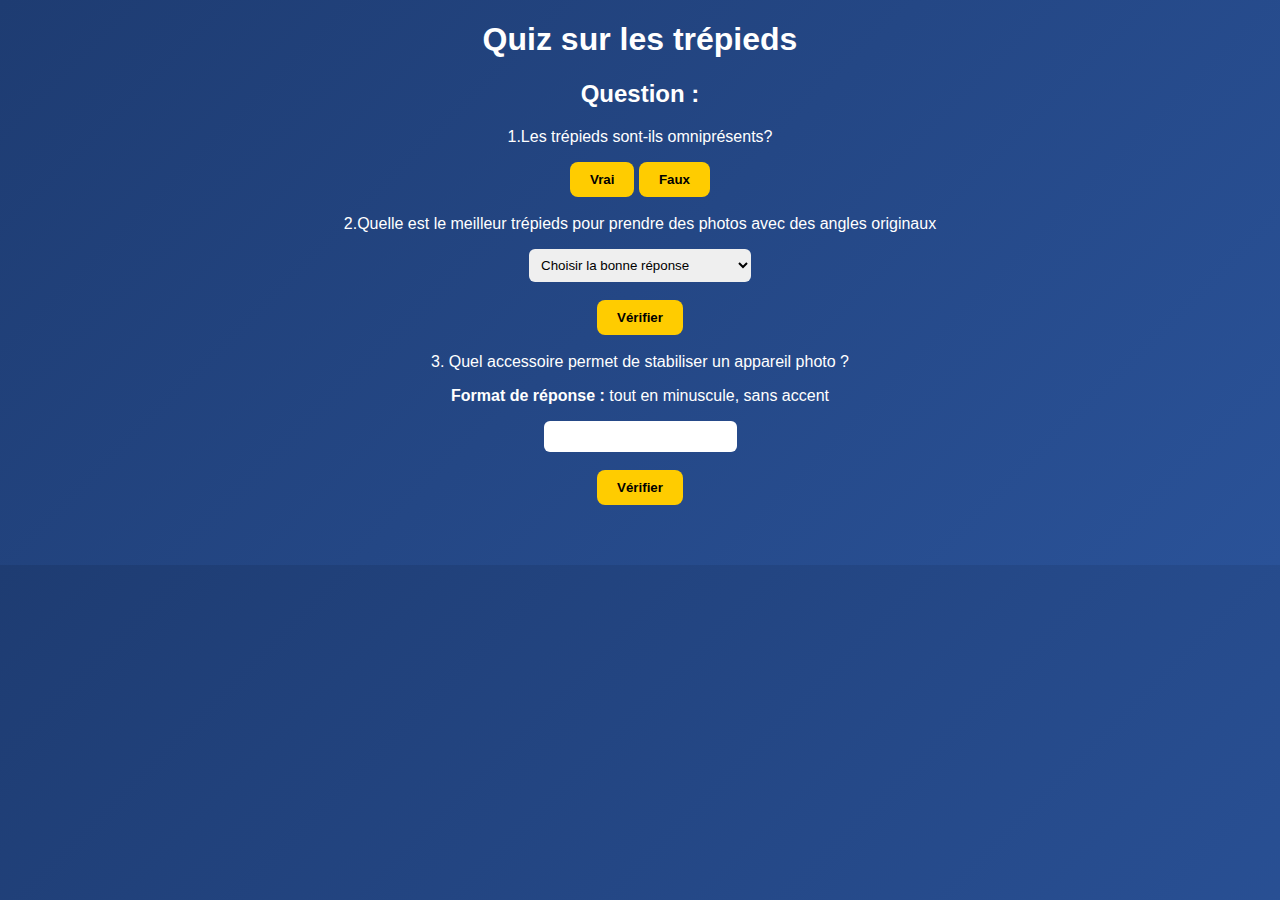
<file: index.html>
<!DOCTYPE html>
<html lang="fr">
<head>
  <meta charset="UTF-8">
  <meta http-equiv="X-UA-Compatible" content="IE=edge">
  <meta name="viewport" content="width=device-width, initial-scale=1.0">
  <link rel="stylesheet" href="style1.css">
  <title>Titre de la page</title>
</head>
<body>
  <div class="fond" id="fond">
  <center><h1>Quiz sur les trépieds</h1></center>
    <script>
function verifier(reponse) {
    if (reponse === true) {
        document.getElementById("resultat").innerHTML = "✅ Bonne réponse !";
    } else {
        document.getElementById("resultat").innerHTML = "❌ Mauvaise réponse.";
    }
}
</script>
<h2>Question : </h2>
<p>1.Les trépieds sont-ils omniprésents?</p>

<button onclick="verifier(true)">Vrai</button>
<button onclick="verifier(false)">Faux</button>

<p id="resultat"></p>
  

    

    
    
<p>2.Quelle est le meilleur trépieds pour prendre des photos avec des angles originaux</p>


<select id="choix">
  <option value="">Choisir la bonne réponse</option>
  <option value="1">Trépieds complets</option>
  <option value="2">Manfrotto Element MII Traveler</option>
  <option value="3">Joby GorillaPod 3K PRO Stand</option>
</select>

<br><br>

<button onclick="verifi()">Vérifier</button>

<p id="result"></p>

<script>
function verifi() {
    var reponse = document.getElementById("choix").value;

    if (reponse === "3") {
        document.getElementById("result").innerHTML = "✅ Bonne réponse !";
    } else {
        document.getElementById("result").innerHTML = "❌ Mauvaise réponse.";
    }
}
</script>
  
  
  
  

    

<p>3. Quel accessoire permet de stabiliser un appareil photo ?</p>
<p><b>Format de réponse :</b> tout en minuscule, sans accent</p>

<input type="text" id="reponse">

<br><br>

<button onclick="verifier3()">Vérifier</button>

<p id="resultat3"></p>

<script>
function verifier3() {

    var reponse = document.getElementById("reponse").value;

    if (reponse === "trepied") {
        document.getElementById("resultat3").innerHTML = "✅ Bonne réponse !";
    } else {
        document.getElementById("resultat3").innerHTML = "❌ Mauvaise réponse.";
    }

}
</script>
<br><br>


    
</body>
</html>
</file>
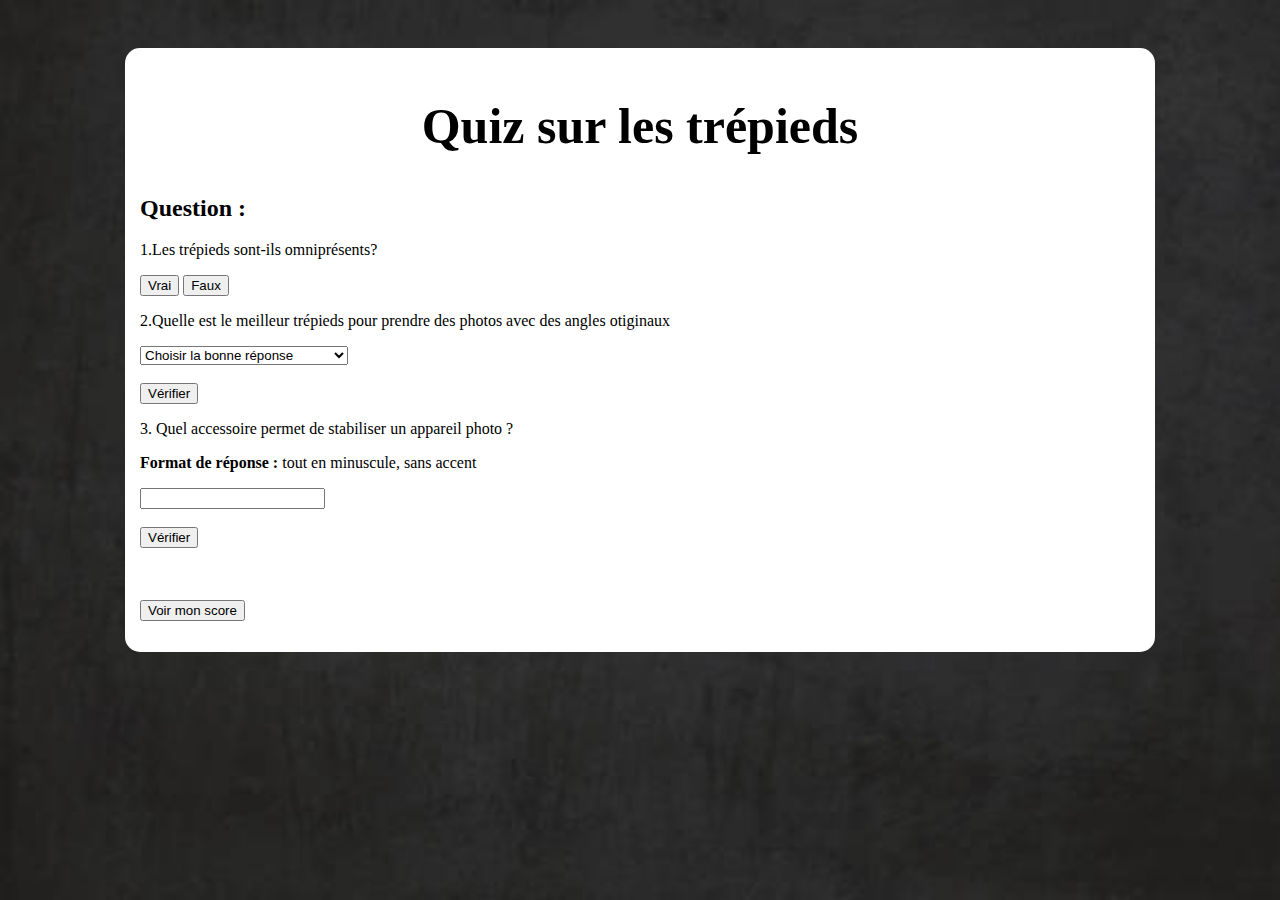
<file: test.html>
<!DOCTYPE html>
<html lang="fr">
<head>
  <meta charset="UTF-8">
  <meta http-equiv="X-UA-Compatible" content="IE=edge">
  <meta name="viewport" content="width=device-width, initial-scale=1.0">
  <link rel="stylesheet" href="style.css">
  <title>Titre de la page</title>
</head>
<body>
  <div class="fond" id="fond">
  <center><h1>Quiz sur les trépieds</h1></center>
    <script>
function verifier(reponse) {
    if (reponse === true) {
        document.getElementById("resultat").innerHTML = "✅ Bonne réponse !";
    } else {
        document.getElementById("resultat").innerHTML = "❌ Mauvaise réponse.";
    }
}
</script>
<h2>Question : </h2>
<p>1.Les trépieds sont-ils omniprésents?</p>

<button onclick="verifier(true)">Vrai</button>
<button onclick="verifier(false)">Faux</button>

<p id="resultat"></p>
  

    

    
    
<p>2.Quelle est le meilleur trépieds pour prendre des photos avec des angles otiginaux</p>


<select id="choix">
  <option value="">Choisir la bonne réponse</option>
  <option value="1">Trépieds complets</option>
  <option value="2">Manfrotto Element MII Traveler</option>
  <option value="3">Joby GorillaPod 3K PRO Stand</option>
</select>

<br><br>

<button onclick="verifi()">Vérifier</button>

<p id="result"></p>

<script>
function verifi() {
    var reponse = document.getElementById("choix").value;

    if (reponse === "3") {
        document.getElementById("result").innerHTML = "✅ Bonne réponse !";
    } else {
        document.getElementById("result").innerHTML = "❌ Mauvaise réponse.";
    }
}
</script>
  
  
  
  

    

<p>3. Quel accessoire permet de stabiliser un appareil photo ?</p>
<p><b>Format de réponse :</b> tout en minuscule, sans accent</p>

<input type="text" id="reponse">

<br><br>

<button onclick="verifierTexte()">Vérifier</button>

<p id="resultat3"></p>

<script>
function verifierTexte() {
    var reponse = document.getElementById("reponse").value;

    if (reponse === "trepied") {
        document.getElementById("resultat3").innerHTML = "✅ Bonne réponse !";
    } else {
        document.getElementById("resultat3").innerHTML = "❌ Mauvaise réponse.";
    }
}
</script>




    
<script>
let score = 0;
let q1 = false;
let q2 = false;
let q3 = false;

function verifier(reponse) {
    if (reponse === true) {
        document.getElementById("resultat").innerHTML = "✅ Bonne réponse !";
        if (!q1) { score++; q1 = true; }
    } else {
        document.getElementById("resultat").innerHTML = "❌ Mauvaise réponse.";
    }
}

function verifi() {
    var reponse = document.getElementById("choix").value;

    if (reponse === "3") {
        document.getElementById("result").innerHTML = "✅ Bonne réponse !";
        if (!q2) { score++; q2 = true; }
    } else {
        document.getElementById("result").innerHTML = "❌ Mauvaise réponse.";
    }
}

function verifierTexte() {
    var reponse = document.getElementById("reponse").value;

    if (reponse === "trepied") {
        document.getElementById("resultat3").innerHTML = "✅ Bonne réponse !";
        if (!q3) { score++; q3 = true; }
    } else {
        document.getElementById("resultat3").innerHTML = "❌ Mauvaise réponse.";
    }
}

function afficherScore() {
    let message = "";

    if (score === 3) {
        message = "🏆 Excellent ! Tu connais très bien les trépieds.";

      document.getElementById("fond").style.backgroundImage = "url('https://st2.depositphotos.com/2398103/5273/v/450/depositphotos_52734623-stock-illustration-vector-well-done-star.jpg')";

      document.getElementById("fond").style.backgroundSize = "cover";
    }
    else if (score === 2) {
        message = "👍 Bien joué !";
    }
    else if (score === 1) {
        message = "🙂 Pas mal, mais tu peux faire mieux.";
    }
    else {
        message = "📚 À revoir.";
    }

    document.getElementById("scoreFinal").innerHTML =
        "🎯 Ton score final est : " + score + " / 3 <br>" + message;
}
</script>

<br><br>

<button onclick="afficherScore()">Voir mon score</button>

<p id="scoreFinal"></p>
  
  </div>
</body>
</html>
</file>
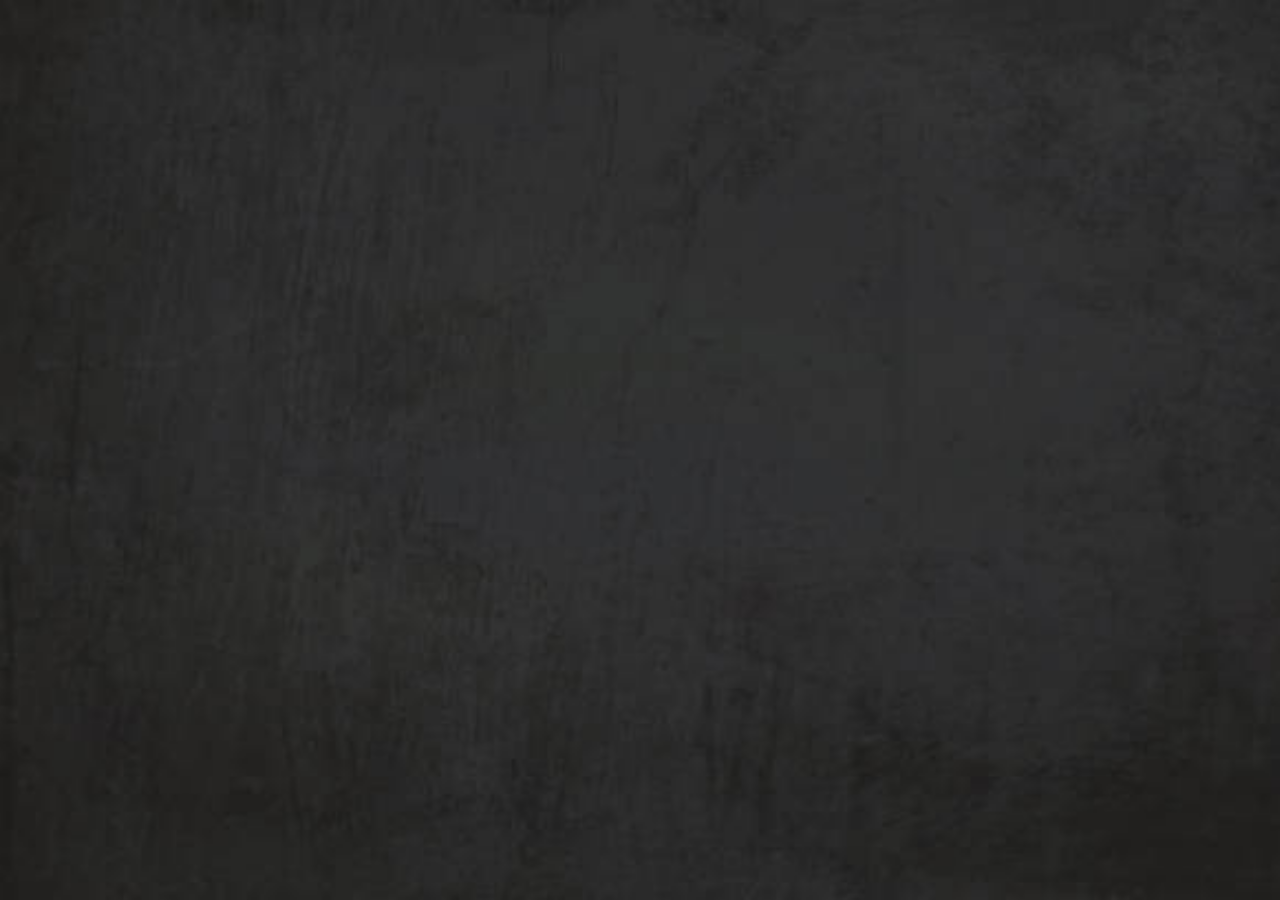
<file: trep1.html>
<!DOCTYPE html>
<html lang="fr">
<head>
  <meta charset="UTF-8">
  <meta http-equiv="X-UA-Compatible" content="IE=edge">
  <meta name="viewport" content="width=device-width, initial-scale=1.0">
  <link rel="stylesheet" href="style.css">
  <title>Titre de la page</title>
</head>
<body>
  
</body>
</html>
</file>
<file: style1.css>
body{
    background: linear-gradient(135deg, #1e3c72, #2a5298);
    font-family: Arial, sans-serif;
    color:white;
    text-align:center;
}
.fond{
    animation: apparition 1.5s ease-in;
}

@keyframes apparition{
    from{
        opacity:0;
        transform: translateY(-20px);
    }
    to{
        opacity:1;
        transform: translateY(0);
    }
}
h1{
    animation: couleurTitre 4s infinite alternate;
}

@keyframes couleurTitre{
    0%{
        color:white;
    }
    50%{
        color:#ffcc00;
    }
    100%{
        color:#00ffd9;
    }
}

button{
    padding:10px 20px;
    border:none;
    border-radius:8px;
    background:#ffcc00;
    cursor:pointer;
    font-weight:bold;
    transition: transform 0.3s, background 0.3s;
}
button:hover{
    transform: scale(1.1);
    background:#ffaa00;
}

select, input{
    padding:8px;
    border-radius:6px;
    border:none;
}

#resultat, #result{
    font-size:18px;
    margin-top:10px;
}
</file>
<file: style.css>
ol a {
  color: blue;
  
}
  
p a {
  color: blue;
  
}

th{
  background-color: white;
  
}
.ok{
  background-color: white;
  background-position:center;
  colour: black;
    width: 1000px;          
  margin: 50px auto;
  border: 10px solid black;
  padding: 0.5rem;
  display: flex;
  flex-direction: column;
  border-radius: 15px;
}
}
.img{
    
}
.jean{
  background-position:center;
}

.button{
    position: fixed;       
    bottom: 20px;           
    right: 20px;            
    padding: 12px 20px;
    background-color: #000000;
    color: white;
    text-decoration: none;
    border-radius: 8px;
    font-size: 16px;
    box-shadow: 0 4px 6px rgba(0,0,0,0.2);
    transition: 0.3s;
}

.button:hover {
    background-color: #777B7E;
}

h1 {
  color:black;
  font-size: 50px;
  font-weight: 600;
  margin-bottom: 40px;
}



body {
background-image: url(coulfond.jpg);
background-attachment: fixed;
background-size: cover;
padding: 40px;

}




img {
  border-radius: 12px;
}






.fond{
  background-color: white;
  background-position: center;
  width:1000px;
  padding:100px;
  margin: 0 auto;
  background-size: cover;
}

.fond {
  padding: 15px;
  border-radius: 15px;
  transition: transform 0.3s ease;
}

.fond:hover {
  transform: translateY(-5px);
}


.fond img:hover {
  transform: scale(1.03);
  transition: 0.3s ease;
}

.fond {
  animation: fadeIn 1s ease;
}

.lien{
  background-color: black;
  width:8%;
  padding: 5px;
  border-radius: 15px;
  top:50%;
}

.lie{
  background-color: black;
  width:11%;
  padding: 5px;
  border-radius: 15px;
    float:right;

  
}
a{
  color:white;
}
.li{
  background-color: black;
  width:12%;
  padding: 5px;
  border-radius: 15px;
}
.l{
  background-color: black;
  width:9%;
  padding: 5px;
  border-radius: 15px;
    float:right;

}
</file>
